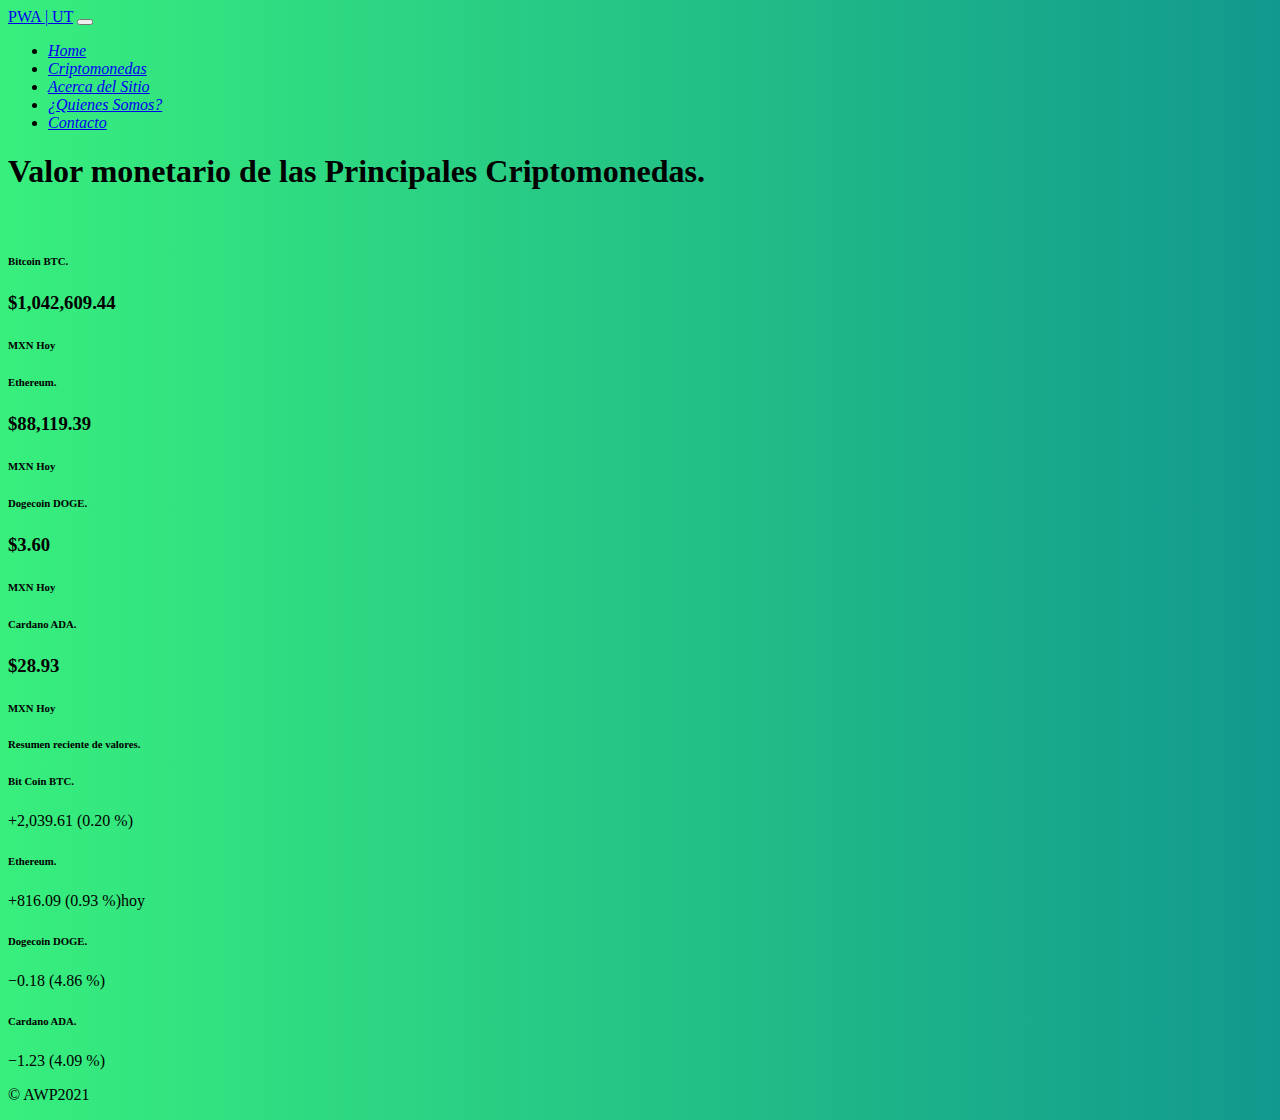
<file: index.html>
<!DOCTYPE html>
<html lang="es">
<head>
	<meta charset="UTF-8">
	<meta name="viewport" content="width=device-width, initial-scale=1.0">

	<!-- CDN de Bootstrap-->
	<link rel="stylesheet" href="https://cdn.jsdelivr.net/npm/bootstrap@4.6.1/dist/css/bootstrap.min.css" integrity="sha384-zCbKRCUGaJDkqS1kPbPd7TveP5iyJE0EjAuZQTgFLD2ylzuqKfdKlfG/eSrtxUkn" crossorigin="anonymous">

	<!-- CDN de Fontawesome-->
	<link rel="stylesheet" href="https://pro.fontawesome.com/releases/v5.10.0/css/all.css" integrity="sha384-AYmEC3Yw5cVb3ZcuHtOA93w35dYTsvhLPVnYs9eStHfGJvOvKxVfELGroGkvsg+p" crossorigin="anonymous"/>

	<!-- CDN de AnimateCSS-->	
	<link rel="stylesheet" href="https://cdnjs.cloudflare.com/ajax/libs/animate.css/4.1.1/animate.min.css"/>

	<!-- CSS personalizado de Main-->
	<link rel="stylesheet" href="public/css/main.css">

	<!-- Importante el Favicon-->
	<link rel="shortcut icon" href="public/img/favicon.png" type="image/x-icon">

	<!-- Importante el manifest.json-->
	<link rel="manifest" href="manifest.json" />
	<meta name="theme-color">

	<title>PWA | Home</title>
</head>
<body>
	<!-- Contenido del Navbar -->
	<nav class="navbar navbar-expand-lg navbar-dark bg-dark">
	    <a class="navbar-brand" href="index.html">PWA | UT</a>
	    <button class="navbar-toggler" type="button" data-toggle="collapse" data-target="#navbarNav" aria-controls="navbarNav" aria-expanded="false" aria-label="Toggle navigation">
	      <span class="navbar-toggler-icon"></span>
	    </button>
	    <div class="collapse navbar-collapse" id="navbarNav">
	      <ul class="navbar-nav ml-auto">
	        <li class="nav-item active">
	          <a class="nav-link" aria-current="page" href="index.html"><i class="fas fa-home"> Home</a></i>
	        </li>
	        <li class="nav-item">
	          <a class="nav-link" href="criptomonedas.html"><i class="fas fa-dollar-sign"> Criptomonedas</a></i>
	        </li>
	        <li class="nav-item">
	          <a class="nav-link" href="acerca.html"><i class="fas fa-question-circle"> Acerca del Sitio</a></i>
	        </li>
	        <li class="nav-item">
	          <a class="nav-link" href="quienes.html"><i class="fas fa-building"> ¿Quienes Somos?</a></i>
	        </li>
	        <li class="nav-item">
	          <a class="nav-link" href="contacto.html"><i class="fas fa-envelope"> Contacto</a></i>
	        </li>
	      </ul>
	    </div>
	</nav>

	<section class="bg-mix py-3">
        <div class="container">
        	<h1 class="font-weight-bold mb-0">Valor monetario de las Principales Criptomonedas.</h1>
        	<br>
            <div class="card rounded-0">
                <div class="card-body">
                    <div class="row">
                        <div class="col-lg-3 col-md-6 d-flex stat my-3">
                            <div class="mx-auto">
                                <h6 class="text-muted">Bitcoin BTC.</h6>
                                <h3 class="font-weight-bold">$1,042,609.44 </h3>
                                <h6 class="text-success"><i class="icon ion-md-arrow-dropup-circle" color="red" ></i> MXN Hoy</h6>
                            </div>
                        </div>
                        <div class="col-lg-3 col-md-6 d-flex stat my-3">
                            <div class="mx-auto">
                                <h6 class="text-muted">Ethereum.</h6>
                                <h3 class="font-weight-bold">$88,119.39</h3>
                                <h6 class="text-success"><i class="icon ion-md-arrow-dropup-circle"></i> MXN Hoy</h6>
                            </div>
                        </div>
                        <div class="col-lg-3 col-md-6 d-flex stat my-3">
                            <div class="mx-auto">
                            	<h6 class="text-muted">Dogecoin DOGE.</h6>
                                <h3 class="font-weight-bold">$3.60</h3>
                                <h6 class="text-success"><i class="icon ion-md-arrow-dropup-circle"></i> MXN Hoy</h6>
                            </div>
                        </div>
                        <div class="col-lg-3 col-md-6 d-flex my-3">
                            <div class="mx-auto">
                                <h6 class="text-muted">Cardano ADA.</h6>
                                <h3 class="font-weight-bold">$28.93</h3>
                                <h6 class="text-success"><i class="icon ion-md-arrow-dropup-circle"></i> MXN Hoy</h6>
                            </div>
                        </div>
                    </div>
                </div>
            </div>
        </div>
    </section>

    <!-- Gráfica -->

    <section>
      <div class="container">
         <div class="row">
            <div class="col-lg-4 my-3">
               <div class="card rounded-0">
                 <div class="card-header bg-light">
                     <h6 class="font-weight-bold mb-0">Resumen reciente de valores.</h6>
                  </div>
                  <div class="card-body pt-2">
                     <div class="d-flex border-bottom py-2">
                        <div class="d-flex mr-3">
                           <h2 class="align-self-center mb-0"><i class="icon ion-md-pricetag"></i></h2>
                        </div>
                        <div class="align-self-center">
                           <h6 class="d-inline-block mb-0">Bit Coin BTC.</h6><span class="badge badge-success ml-2">+2,039.61 (0.20 %)</span>
                        </div>
                     </div>
                  </div>
                  <div class="card-body pt-2">
                     <div class="d-flex border-bottom py-2">
                        <div class="d-flex mr-3">
                           <h2 class="align-self-center mb-0"><i class="icon ion-md-pricetag"></i></h2>
                        </div>
                        <div class="align-self-center">
                           <h6 class="d-inline-block mb-0">Ethereum.</h6><span class="badge badge-success ml-2">+816.09 (0.93 %)hoy</span>
                        </div>
                     </div>
                  </div>
                  <div class="card-body pt-2">
                     <div class="d-flex border-bottom py-2">
                        <div class="d-flex mr-3">
                           <h2 class="align-self-center mb-0"><i class="icon ion-md-pricetag"></i></h2>
                        </div>
                        <div class="align-self-center">
                           <h6 class="d-inline-block mb-0">Dogecoin DOGE.</h6><span class="badge badge-danger ml-2">−0.18 (4.86 %)</span>
                        </div>
                     </div>
                  </div>
                  <div class="card-body pt-2">
                     <div class="d-flex border-bottom py-2">
                        <div class="d-flex mr-3">
                           <h2 class="align-self-center mb-0"><i class="icon ion-md-pricetag"></i></h2>
                        </div>
                        <div class="align-self-center">
                           <h6 class="d-inline-block mb-0">Cardano ADA.</h6><span class="badge badge-danger ml-2">−1.23 (4.09 %)</span>
                        </div>
                     </div>
                  </div>
               </div>
            </div>
         </div>
      </div>
   </section>

	<footer class="bg-light text-center p-2">
		<p class="h4">&copy; AWP2021</p>
	</footer>
	<!-- Scripts de Bootstrap-->
	<script src="https://cdn.jsdelivr.net/npm/jquery@3.5.1/dist/jquery.slim.min.js" integrity="sha384-DfXdz2htPH0lsSSs5nCTpuj/zy4C+OGpamoFVy38MVBnE+IbbVYUew+OrCXaRkfj" crossorigin="anonymous"></script>
	<script src="https://cdn.jsdelivr.net/npm/popper.js@1.16.1/dist/umd/popper.min.js" integrity="sha384-9/reFTGAW83EW2RDu2S0VKaIzap3H66lZH81PoYlFhbGU+6BZp6G7niu735Sk7lN" crossorigin="anonymous"></script>
	<script src="https://cdn.jsdelivr.net/npm/bootstrap@4.6.1/dist/js/bootstrap.min.js" integrity="sha384-VHvPCCyXqtD5DqJeNxl2dtTyhF78xXNXdkwX1CZeRusQfRKp+tA7hAShOK/B/fQ2" crossorigin="anonymous"></script>

	<!-- Script App-->
	<script src="js/app.js"></script>

</body>
</html>
</file>
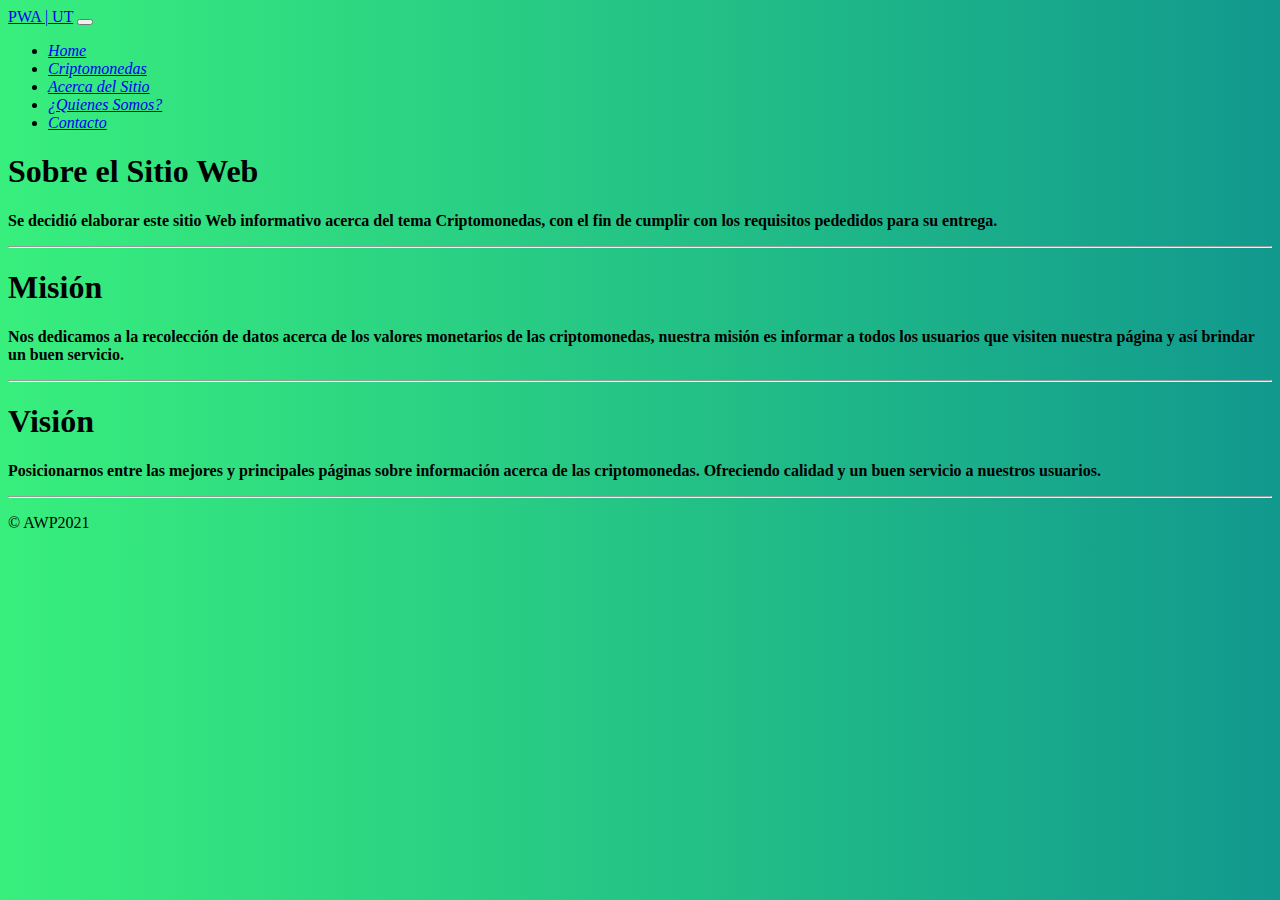
<file: acerca.html>
<!DOCTYPE html>
<html lang="es">
<head>
	<meta charset="UTF-8">
	<meta name="viewport" content="width=device-width, initial-scale=1.0">

	<!-- CDN de Bootstrap-->
	<link rel="stylesheet" href="https://cdn.jsdelivr.net/npm/bootstrap@4.6.1/dist/css/bootstrap.min.css" integrity="sha384-zCbKRCUGaJDkqS1kPbPd7TveP5iyJE0EjAuZQTgFLD2ylzuqKfdKlfG/eSrtxUkn" crossorigin="anonymous">

	<!-- CDN de Fontawesome-->
	<link rel="stylesheet" href="https://pro.fontawesome.com/releases/v5.10.0/css/all.css" integrity="sha384-AYmEC3Yw5cVb3ZcuHtOA93w35dYTsvhLPVnYs9eStHfGJvOvKxVfELGroGkvsg+p" crossorigin="anonymous"/>

	<!-- CDN de AnimateCSS-->	
	<link rel="stylesheet" href="https://cdnjs.cloudflare.com/ajax/libs/animate.css/4.1.1/animate.min.css"/>

	<!-- CSS personalizado de Main-->
	<link rel="stylesheet" href="public/css/main.css">

	<title>PWA | Acerca del Sitio</title>
</head>
<body>
	<!-- Contenido del Navbar -->
	<nav class="navbar navbar-expand-lg navbar-dark bg-dark">
	    <a class="navbar-brand" href="index.html">PWA | UT</a>
	    <button class="navbar-toggler" type="button" data-toggle="collapse" data-target="#navbarNav" aria-controls="navbarNav" aria-expanded="false" aria-label="Toggle navigation">
	      <span class="navbar-toggler-icon"></span>
	    </button>
	    <div class="collapse navbar-collapse" id="navbarNav">
	      <ul class="navbar-nav ml-auto">
	        <li class="nav-item active">
	          <a class="nav-link" aria-current="page" href="index.html"><i class="fas fa-home"> Home</a></i>
	        </li>
	        <li class="nav-item">
	          <a class="nav-link" href="criptomonedas.html"><i class="fas fa-dollar-sign"> Criptomonedas</a></i>
	        </li>
	        <li class="nav-item">
	          <a class="nav-link" href="acerca.html"><i class="fas fa-question-circle"> Acerca del Sitio</a></i>
	        </li>
	        <li class="nav-item">
	          <a class="nav-link" href="quienes.html"><i class="fas fa-building"> ¿Quienes Somos?</a></i>
	        </li>
	        <li class="nav-item">
	          <a class="nav-link" href="contacto.html"><i class="fas fa-envelope"> Contacto</a></i>
	        </li>
	      </ul>
	    </div>
	</nav>
	<!-- Contenedor de Admisiones -->
    <div class="container p-5">
      <div class="jumbotron mt-4">
        <h1 class="display-4">Sobre el Sitio Web</h1>
        <p><b>Se decidió elaborar este sitio Web informativo acerca del tema Criptomonedas, con el fin de cumplir con los requisitos pededidos para su entrega.</b></p>
        <hr class="my-4">
        <h1 class="display-4">Misión</h1>
        <p><b>Nos dedicamos a la recolección de datos acerca de los valores monetarios de las criptomonedas, nuestra misión es informar a todos los usuarios que visiten nuestra página y así brindar un buen servicio.</b></p>
        <hr class="my-4">
        <h1 class="display-4">Visión</h1>
        <p><b>Posicionarnos entre las mejores y principales páginas sobre información acerca de las criptomonedas. Ofreciendo calidad y un buen servicio a nuestros usuarios.</b></p>
        <hr class="my-4">
      </div>
    </div>
    <!-- Sección Footer-->
	<footer class="bg-light text-center p-2">
		<p class="h4">&copy; AWP2021</p>
	</footer>
	<!-- Scripts de Bootstrap-->
	<script src="https://cdn.jsdelivr.net/npm/jquery@3.5.1/dist/jquery.slim.min.js" integrity="sha384-DfXdz2htPH0lsSSs5nCTpuj/zy4C+OGpamoFVy38MVBnE+IbbVYUew+OrCXaRkfj" crossorigin="anonymous"></script>
	<script src="https://cdn.jsdelivr.net/npm/popper.js@1.16.1/dist/umd/popper.min.js" integrity="sha384-9/reFTGAW83EW2RDu2S0VKaIzap3H66lZH81PoYlFhbGU+6BZp6G7niu735Sk7lN" crossorigin="anonymous"></script>
	<script src="https://cdn.jsdelivr.net/npm/bootstrap@4.6.1/dist/js/bootstrap.min.js" integrity="sha384-VHvPCCyXqtD5DqJeNxl2dtTyhF78xXNXdkwX1CZeRusQfRKp+tA7hAShOK/B/fQ2" crossorigin="anonymous"></script>

</body>
</html>
</file>
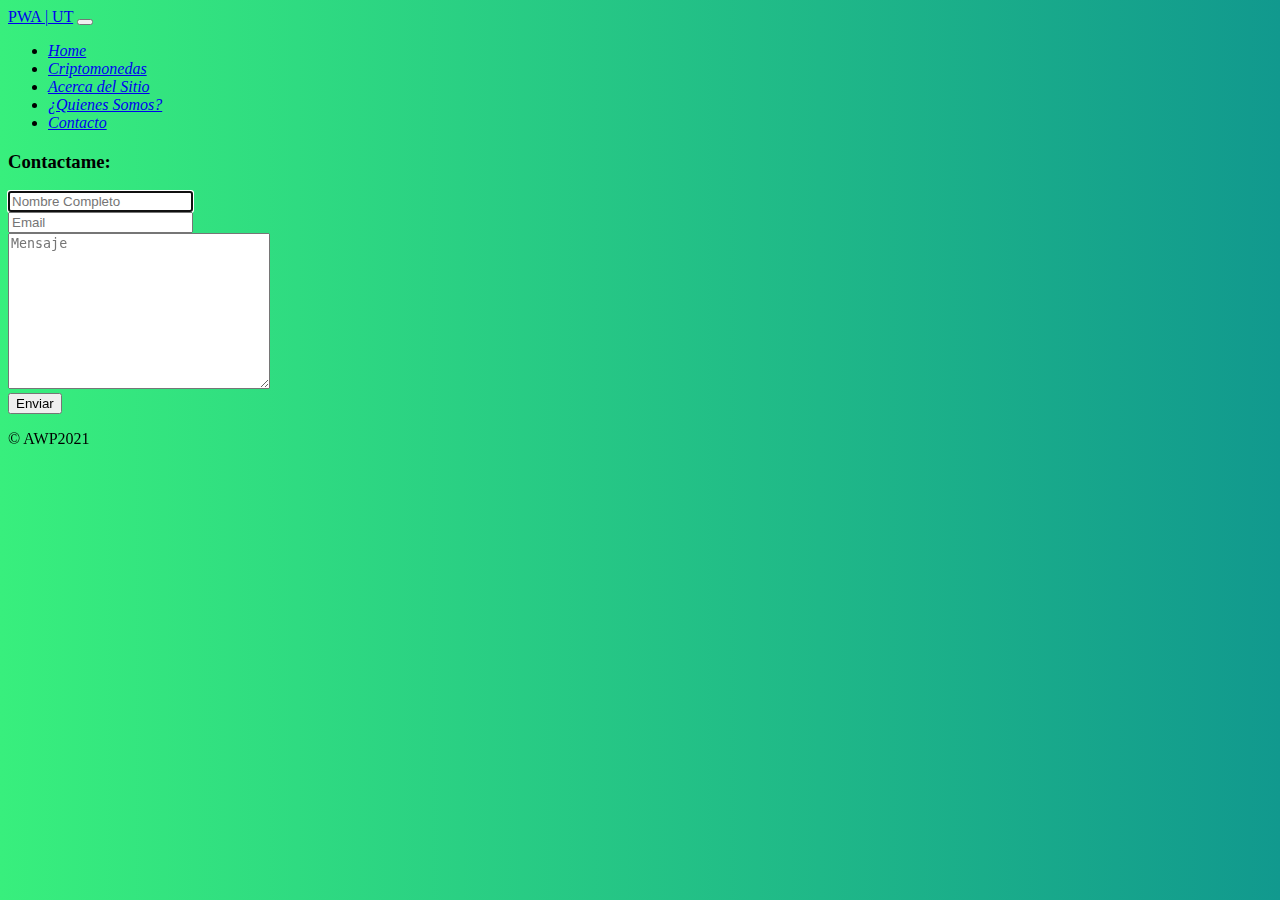
<file: contacto.html>
<!DOCTYPE html>
<html lang="es">
<head>
	<meta charset="UTF-8">
	<meta name="viewport" content="width=device-width, initial-scale=1.0">

	<!-- CDN de Bootstrap-->
	<link rel="stylesheet" href="https://cdn.jsdelivr.net/npm/bootstrap@4.6.1/dist/css/bootstrap.min.css" integrity="sha384-zCbKRCUGaJDkqS1kPbPd7TveP5iyJE0EjAuZQTgFLD2ylzuqKfdKlfG/eSrtxUkn" crossorigin="anonymous">

	<!-- CDN de Fontawesome-->
	<link rel="stylesheet" href="https://pro.fontawesome.com/releases/v5.10.0/css/all.css" integrity="sha384-AYmEC3Yw5cVb3ZcuHtOA93w35dYTsvhLPVnYs9eStHfGJvOvKxVfELGroGkvsg+p" crossorigin="anonymous"/>

	<!-- CDN de AnimateCSS-->	
	<link rel="stylesheet" href="https://cdnjs.cloudflare.com/ajax/libs/animate.css/4.1.1/animate.min.css"/>

	<!-- CSS personalizado de Main-->
	<link rel="stylesheet" href="public/css/main.css">

	<title>PWA | Contacto</title>
</head>
<body>
	<!-- Contenido del Navbar -->
	<nav class="navbar navbar-expand-lg navbar-dark bg-dark">
	    <a class="navbar-brand" href="index.html">PWA | UT</a>
	    <button class="navbar-toggler" type="button" data-toggle="collapse" data-target="#navbarNav" aria-controls="navbarNav" aria-expanded="false" aria-label="Toggle navigation">
	      <span class="navbar-toggler-icon"></span>
	    </button>
	    <div class="collapse navbar-collapse" id="navbarNav">
	      <ul class="navbar-nav ml-auto">
	        <li class="nav-item active">
	          <a class="nav-link" aria-current="page" href="index.html"><i class="fas fa-home"> Home</a></i>
	        </li>
	        <li class="nav-item">
	          <a class="nav-link" href="criptomonedas.html"><i class="fas fa-dollar-sign"> Criptomonedas</a></i>
	        </li>
	        <li class="nav-item">
	          <a class="nav-link" href="acerca.html"><i class="fas fa-question-circle"> Acerca del Sitio</a></i>
	        </li>
	        <li class="nav-item">
	          <a class="nav-link" href="quienes.html"><i class="fas fa-building"> ¿Quienes Somos?</a></i>
	        </li>
	        <li class="nav-item">
	          <a class="nav-link" href="contacto.html"><i class="fas fa-envelope"> Contacto</a></i>
	        </li>
	      </ul>
	    </div>
	</nav>
	<!-- Contenedor de Contacto -->
    <div class="container p-5">
      <div class="row">
        <div class="col-sm-4 offset-md-4">
          <div class="card animate__bounceIn">
            <div class="card-header bg-dark text-white text-center">
              <h3>Contactame: </h3>
            </div>
            <div class="card-body">
              <form action="#">
                <div class="form-group">
                  <input type="text" class="form-control" placeholder="Nombre Completo" autofocus="autofocus">
                </div>
                <div class="form-group">
                  <input type="text" class="form-control" placeholder="Email">
                </div>
                <div class="form-group">
                  <textarea class="form-control" name="Mensaje" id="Mensaje" cols="30" rows="10" placeholder="Mensaje"></textarea>
                </div>
                <div class="form-graoup">
                  <button class="btn btn-primary btn-block">Enviar</button>
                </div>
              </form> 
            </div>
          </div>
        </div>
      </div>
    </div>
    <!-- Sección Footer-->
	<footer class="bg-light text-center p-2">
		<p class="h4">&copy; AWP2021</p>
	</footer>
	<!-- Scripts de Bootstrap-->
	<script src="https://cdn.jsdelivr.net/npm/jquery@3.5.1/dist/jquery.slim.min.js" integrity="sha384-DfXdz2htPH0lsSSs5nCTpuj/zy4C+OGpamoFVy38MVBnE+IbbVYUew+OrCXaRkfj" crossorigin="anonymous"></script>
	<script src="https://cdn.jsdelivr.net/npm/popper.js@1.16.1/dist/umd/popper.min.js" integrity="sha384-9/reFTGAW83EW2RDu2S0VKaIzap3H66lZH81PoYlFhbGU+6BZp6G7niu735Sk7lN" crossorigin="anonymous"></script>
	<script src="https://cdn.jsdelivr.net/npm/bootstrap@4.6.1/dist/js/bootstrap.min.js" integrity="sha384-VHvPCCyXqtD5DqJeNxl2dtTyhF78xXNXdkwX1CZeRusQfRKp+tA7hAShOK/B/fQ2" crossorigin="anonymous"></script>

</body>
</html>
</file>
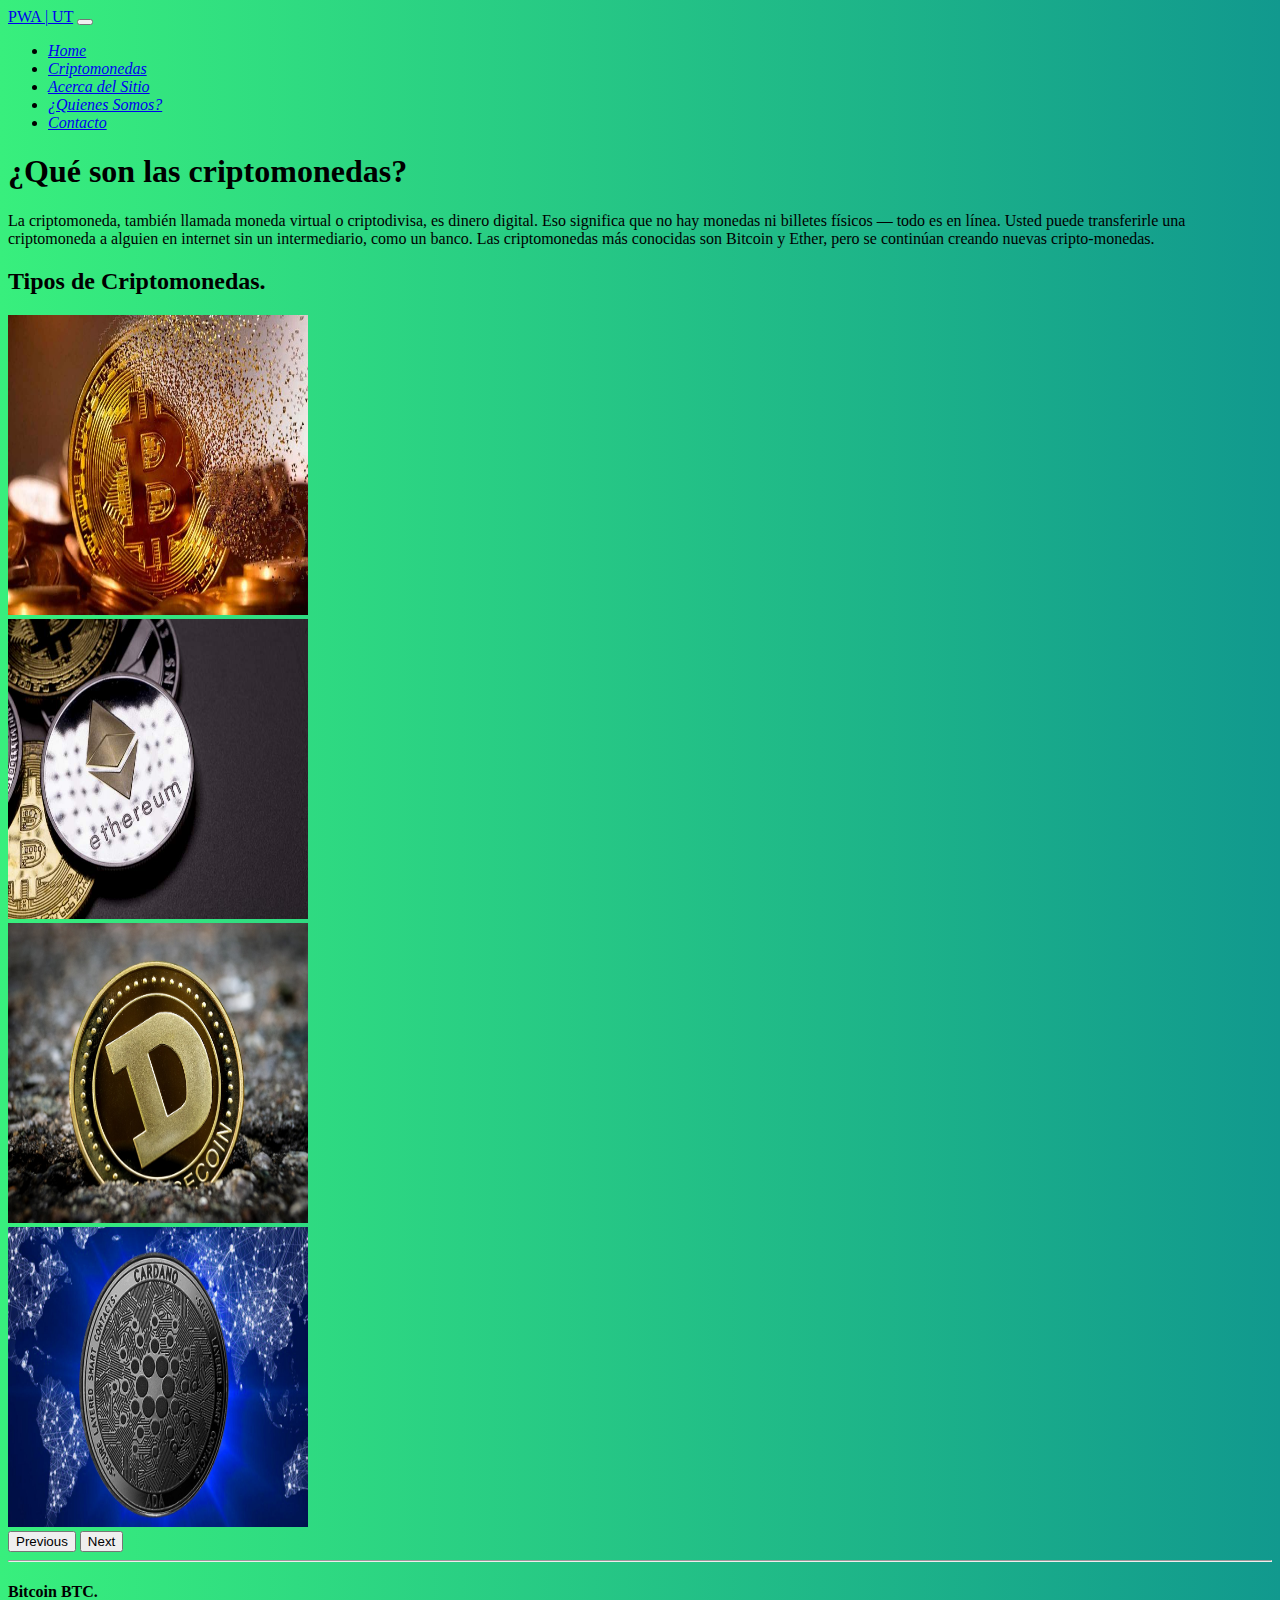
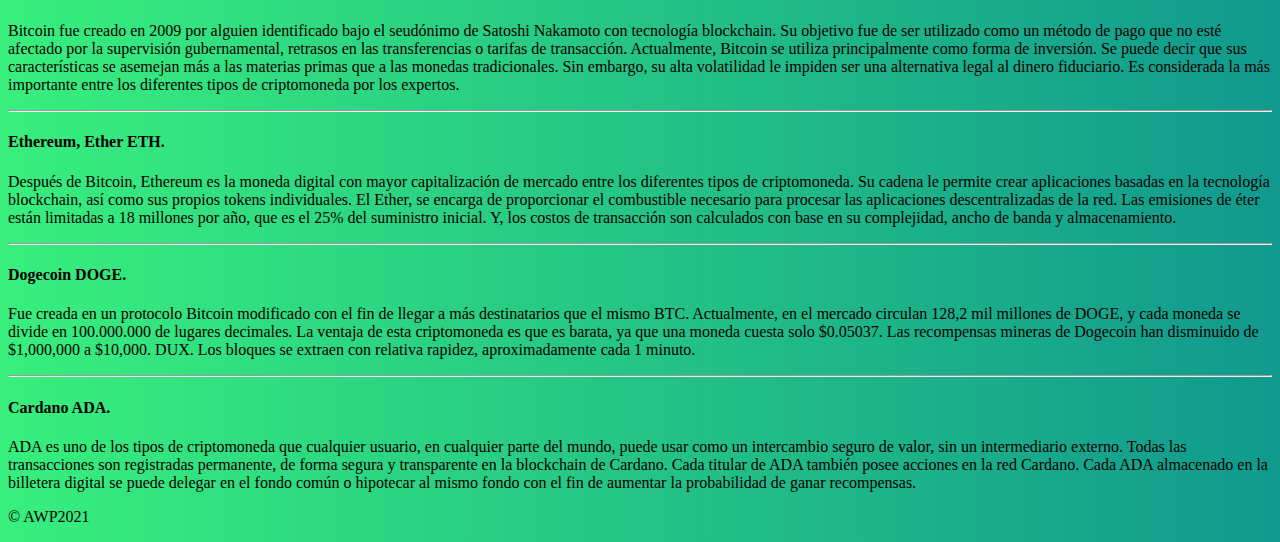
<file: criptomonedas.html>
<!DOCTYPE html>
<html lang="es">
<head>
	<meta charset="UTF-8">
	<meta name="viewport" content="width=device-width, initial-scale=1.0">

	<!-- CDN de Bootstrap-->
	<link rel="stylesheet" href="https://cdn.jsdelivr.net/npm/bootstrap@4.6.1/dist/css/bootstrap.min.css" integrity="sha384-zCbKRCUGaJDkqS1kPbPd7TveP5iyJE0EjAuZQTgFLD2ylzuqKfdKlfG/eSrtxUkn" crossorigin="anonymous">

	<!-- CDN de Fontawesome-->
	<link rel="stylesheet" href="https://pro.fontawesome.com/releases/v5.10.0/css/all.css" integrity="sha384-AYmEC3Yw5cVb3ZcuHtOA93w35dYTsvhLPVnYs9eStHfGJvOvKxVfELGroGkvsg+p" crossorigin="anonymous"/>

	<!-- CDN de AnimateCSS-->	
	<link rel="stylesheet" href="https://cdnjs.cloudflare.com/ajax/libs/animate.css/4.1.1/animate.min.css"/>

	<!-- CSS personalizado de Main-->
	<link rel="stylesheet" href="public/css/main.css">

	<title>PWA | Criptomonedas</title>
</head>
<body>
	<!-- Contenido del Navbar -->
	<nav class="navbar navbar-expand-lg navbar-dark bg-dark">
	    <a class="navbar-brand" href="index.html">PWA | UT</a>
	    <button class="navbar-toggler" type="button" data-toggle="collapse" data-target="#navbarNav" aria-controls="navbarNav" aria-expanded="false" aria-label="Toggle navigation">
	      <span class="navbar-toggler-icon"></span>
	    </button>
	    <div class="collapse navbar-collapse" id="navbarNav">
	      <ul class="navbar-nav ml-auto">
	        <li class="nav-item active">
	          <a class="nav-link" aria-current="page" href="index.html"><i class="fas fa-home"> Home</a></i>
	        </li>
	        <li class="nav-item">
	          <a class="nav-link" href="criptomonedas.html"><i class="fas fa-dollar-sign"> Criptomonedas</a></i>
	        </li>
	        <li class="nav-item">
	          <a class="nav-link" href="acerca.html"><i class="fas fa-question-circle"> Acerca del Sitio</a></i>
	        </li>
	        <li class="nav-item">
	          <a class="nav-link" href="quienes.html"><i class="fas fa-building"> ¿Quienes Somos?</a></i>
	        </li>
	        <li class="nav-item">
	          <a class="nav-link" href="contacto.html"><i class="fas fa-envelope"> Contacto</a></i>
	        </li>
	      </ul>
	    </div>
	</nav>
	<!-- Contenedor de Admisiones -->
    <div class="container p-5">
      <div class="jumbotron mt-4">
        <h1 class="display-4">¿Qué son las criptomonedas?</h1>
        <div class="container">
          
        </div>
        <p class="lead">La criptomoneda, también llamada moneda virtual o criptodivisa, es dinero digital. Eso significa que no hay monedas ni billetes físicos — todo es en línea. Usted puede transferirle una criptomoneda a alguien en internet sin un intermediario, como un banco. Las criptomonedas más conocidas son Bitcoin y Ether, pero se continúan creando nuevas cripto-monedas.</p>

        <h2 class="display-6">Tipos de Criptomonedas.</h2>
        <div class="container">
        	<div class="row">
        		<div class="col-sm-12">
        			<div id="carouselExampleControls" class="carousel slide" data-ride="carousel">
							  <div class="carousel-inner">
							    <div class="carousel-item active">
							      <img src="public/img/bit.jpg" class="d-block w-100" alt="..." width="300" height="300">
							    </div>
							    <div class="carousel-item">
							      <img src="public/img/ether.jpg" class="d-block w-100" alt="..." width="300" height="300">
							    </div>
							    <div class="carousel-item">
							      <img src="public/img/doge.jpg" class="d-block w-100" alt="..." width="300" height="300">
							    </div>
							    <div class="carousel-item">
							      <img src="public/img/car.jpg" class="d-block w-100" alt="..." width="300" height="300">
							    </div>
							  </div>
							 <button class="carousel-control-prev" type="button" data-target="#carouselExampleControls" data-slide="prev">
							    <span class="carousel-control-prev-icon" aria-hidden="true"></span>
							    <span class="sr-only">Previous</span>
							  </button>
							  <button class="carousel-control-next" type="button" data-target="#carouselExampleControls" data-slide="next">
							    <span class="carousel-control-next-icon" aria-hidden="true"></span>
							    <span class="sr-only">Next</span>
							  </button>
							</div>
        		</div>
        	</div>
        </div>

 				<hr class="my-1">
 				<h4 class="display-8">Bitcoin BTC.</h4>
        <p>Bitcoin fue creado en 2009 por alguien identificado bajo el seudónimo de Satoshi Nakamoto con tecnología blockchain. Su objetivo fue de ser utilizado como un método de pago que no esté afectado por la supervisión gubernamental, retrasos en las transferencias o tarifas de transacción. Actualmente, Bitcoin se utiliza principalmente como forma de inversión. Se puede decir que sus características se asemejan más a las materias primas que a las monedas tradicionales. Sin embargo, su alta volatilidad le impiden ser una alternativa legal al dinero fiduciario. Es considerada la más importante entre los diferentes tipos de criptomoneda por los expertos.</p>
        <hr class="my-1">
				<h4 class="display-8">Ethereum, Ether ETH.</h4>
        <p>Después de Bitcoin, Ethereum es la moneda digital con mayor capitalización de mercado entre los diferentes tipos de criptomoneda. Su cadena le permite crear aplicaciones basadas en la tecnología blockchain, así como sus propios tokens individuales. El Ether, se encarga de proporcionar el combustible necesario para procesar las aplicaciones descentralizadas de la red. Las emisiones de éter están limitadas a 18 millones por año, que es el 25% del suministro inicial. Y, los costos de transacción son calculados con base en su complejidad, ancho de banda y almacenamiento.</p>
        <hr class="my-1">
 				<h4 class="display-8">Dogecoin DOGE.</h4>
        <p>Fue creada en un protocolo Bitcoin modificado con el fin de llegar a más destinatarios que el mismo BTC. Actualmente, en el mercado circulan 128,2 mil millones de DOGE, y cada moneda se divide en 100.000.000 de lugares decimales. La ventaja de esta criptomoneda es que es barata, ya que una moneda cuesta solo $0.05037. Las recompensas mineras de Dogecoin han disminuido de $1,000,000 a $10,000. DUX. Los bloques se extraen con relativa rapidez, aproximadamente cada 1 minuto.</p>
        <hr class="my-1">
 				<h4 class="display-8">Cardano ADA.</h4>
        <p>ADA es uno de los tipos de criptomoneda que cualquier usuario, en cualquier parte del mundo, puede usar como un intercambio seguro de valor, sin un intermediario externo. Todas las transacciones son registradas permanente, de forma segura y transparente en la blockchain de Cardano. Cada titular de ADA también posee acciones en la red Cardano. Cada ADA almacenado en la billetera digital se puede delegar en el fondo común o hipotecar al mismo fondo con el fin de aumentar la probabilidad de ganar recompensas.</p>
      </div>
    </div>

    <!-- Sección Footer-->
	<footer class="bg-light text-center p-2">
		<p class="h4">&copy; AWP2021</p>
	</footer>
	<!-- Scripts de Bootstrap-->
	<script src="https://cdn.jsdelivr.net/npm/jquery@3.5.1/dist/jquery.slim.min.js" integrity="sha384-DfXdz2htPH0lsSSs5nCTpuj/zy4C+OGpamoFVy38MVBnE+IbbVYUew+OrCXaRkfj" crossorigin="anonymous"></script>
	<script src="https://cdn.jsdelivr.net/npm/popper.js@1.16.1/dist/umd/popper.min.js" integrity="sha384-9/reFTGAW83EW2RDu2S0VKaIzap3H66lZH81PoYlFhbGU+6BZp6G7niu735Sk7lN" crossorigin="anonymous"></script>
	<script src="https://cdn.jsdelivr.net/npm/bootstrap@4.6.1/dist/js/bootstrap.min.js" integrity="sha384-VHvPCCyXqtD5DqJeNxl2dtTyhF78xXNXdkwX1CZeRusQfRKp+tA7hAShOK/B/fQ2" crossorigin="anonymous"></script>

</body>
</html>
</file>
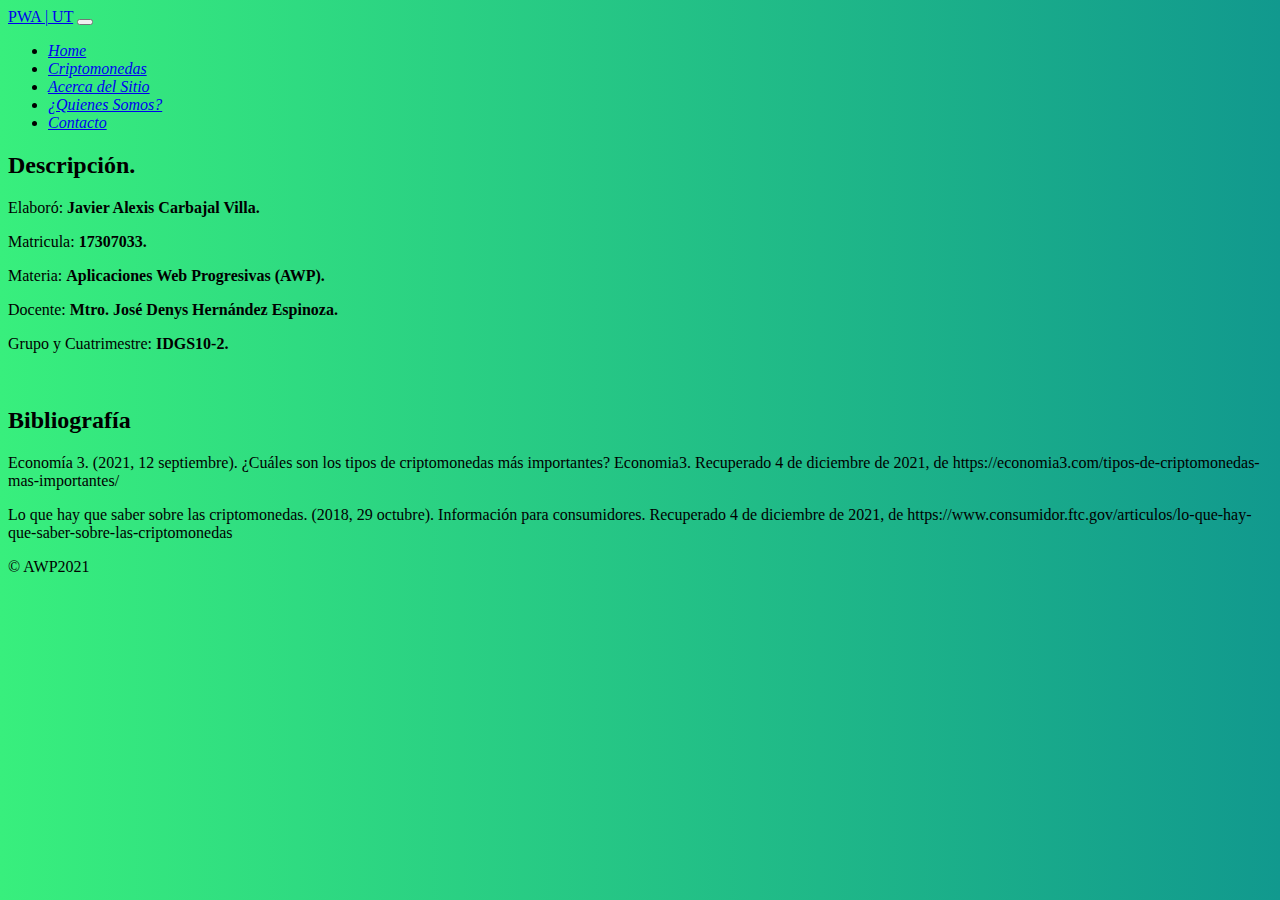
<file: quienes.html>
<!DOCTYPE html>
<html lang="es">
<head>
	<meta charset="UTF-8">
	<meta name="viewport" content="width=device-width, initial-scale=1.0">

	<!-- CDN de Bootstrap-->
	<link rel="stylesheet" href="https://cdn.jsdelivr.net/npm/bootstrap@4.6.1/dist/css/bootstrap.min.css" integrity="sha384-zCbKRCUGaJDkqS1kPbPd7TveP5iyJE0EjAuZQTgFLD2ylzuqKfdKlfG/eSrtxUkn" crossorigin="anonymous">

	<!-- CDN de Fontawesome-->
	<link rel="stylesheet" href="https://pro.fontawesome.com/releases/v5.10.0/css/all.css" integrity="sha384-AYmEC3Yw5cVb3ZcuHtOA93w35dYTsvhLPVnYs9eStHfGJvOvKxVfELGroGkvsg+p" crossorigin="anonymous"/>

	<!-- CDN de AnimateCSS-->	
	<link rel="stylesheet" href="https://cdnjs.cloudflare.com/ajax/libs/animate.css/4.1.1/animate.min.css"/>

	<!-- CSS personalizado de Main-->
	<link rel="stylesheet" href="public/css/main.css">

	<title>PWA | ¿Quienes Somos?</title>
</head>
<body>
	<!-- Contenido del Navbar -->
	<nav class="navbar navbar-expand-lg navbar-dark bg-dark">
	    <a class="navbar-brand" href="index.html">PWA | UT</a>
	    <button class="navbar-toggler" type="button" data-toggle="collapse" data-target="#navbarNav" aria-controls="navbarNav" aria-expanded="false" aria-label="Toggle navigation">
	      <span class="navbar-toggler-icon"></span>
	    </button>
	    <div class="collapse navbar-collapse" id="navbarNav">
	      <ul class="navbar-nav ml-auto">
	        <li class="nav-item active">
	          <a class="nav-link" aria-current="page" href="index.html"><i class="fas fa-home"> Home</a></i>
	        </li>
	        <li class="nav-item">
	          <a class="nav-link" href="criptomonedas.html"><i class="fas fa-dollar-sign"> Criptomonedas</a></i>
	        </li>
	        <li class="nav-item">
	          <a class="nav-link" href="acerca.html"><i class="fas fa-question-circle"> Acerca del Sitio</a></i>
	        </li>
	        <li class="nav-item">
	          <a class="nav-link" href="quienes.html"><i class="fas fa-building"> ¿Quienes Somos?</a></i>
	        </li>
	        <li class="nav-item">
	          <a class="nav-link" href="contacto.html"><i class="fas fa-envelope"> Contacto</a></i>
	        </li>
	      </ul>
	    </div>
	</nav>
	<!-- Contenedor de Admisiones -->
    <div class="container p-5">
      <div class="jumbotron mt-4">
        <section class="card">
          <div class="card-body">
            <h2>Descripción.</h2>
            <div>
              <p>Elaboró: <b>Javier Alexis Carbajal Villa.</b></p>
              <p>Matricula: <b>17307033.</b></p>
              <p>Materia: <b>Aplicaciones Web Progresivas (AWP).</b></p>
              <p>Docente: <b>Mtro. José Denys Hernández Espinoza.</b></p>
              <p>Grupo y Cuatrimestre: <b>IDGS10-2.</b></p>
            </div>
          </div>
        </section>
        <br>
        <section class="card">
          <div class="card-body">
            <h2>Bibliografía</h2>
            <div>
              <p>Economía 3. (2021, 12 septiembre). ¿Cuáles son los tipos de criptomonedas más importantes? Economia3. Recuperado 4 de diciembre de 2021, de https://economia3.com/tipos-de-criptomonedas-mas-importantes/</b></p>
              <p>Lo que hay que saber sobre las criptomonedas. (2018, 29 octubre). Información para consumidores. Recuperado 4 de diciembre de 2021, de https://www.consumidor.ftc.gov/articulos/lo-que-hay-que-saber-sobre-las-criptomonedas</b></p>
            </div>
          </div>
        </section>
      </div>
    </div>

    <!-- Sección Footer-->
	<footer class="bg-light text-center p-2">
		<p class="h4">&copy; AWP2021</p>
	</footer>
	<!-- Scripts de Bootstrap-->
	<script src="https://cdn.jsdelivr.net/npm/jquery@3.5.1/dist/jquery.slim.min.js" integrity="sha384-DfXdz2htPH0lsSSs5nCTpuj/zy4C+OGpamoFVy38MVBnE+IbbVYUew+OrCXaRkfj" crossorigin="anonymous"></script>
	<script src="https://cdn.jsdelivr.net/npm/popper.js@1.16.1/dist/umd/popper.min.js" integrity="sha384-9/reFTGAW83EW2RDu2S0VKaIzap3H66lZH81PoYlFhbGU+6BZp6G7niu735Sk7lN" crossorigin="anonymous"></script>
	<script src="https://cdn.jsdelivr.net/npm/bootstrap@4.6.1/dist/js/bootstrap.min.js" integrity="sha384-VHvPCCyXqtD5DqJeNxl2dtTyhF78xXNXdkwX1CZeRusQfRKp+tA7hAShOK/B/fQ2" crossorigin="anonymous"></script>

</body>
</html>
</file>
<file: public/css/main.css>
body {
	background: #11998e;  /* fallback for old browsers */
	background: -webkit-linear-gradient(to right, #38ef7d, #11998e);  /* Chrome 10-25, Safari 5.1-6 */
	background: linear-gradient(to right, #38ef7d, #11998e); /* W3C, IE 10+/ Edge, Firefox 16+, Chrome 26+, Opera 12+, Safari 7+ */
}
</file>
